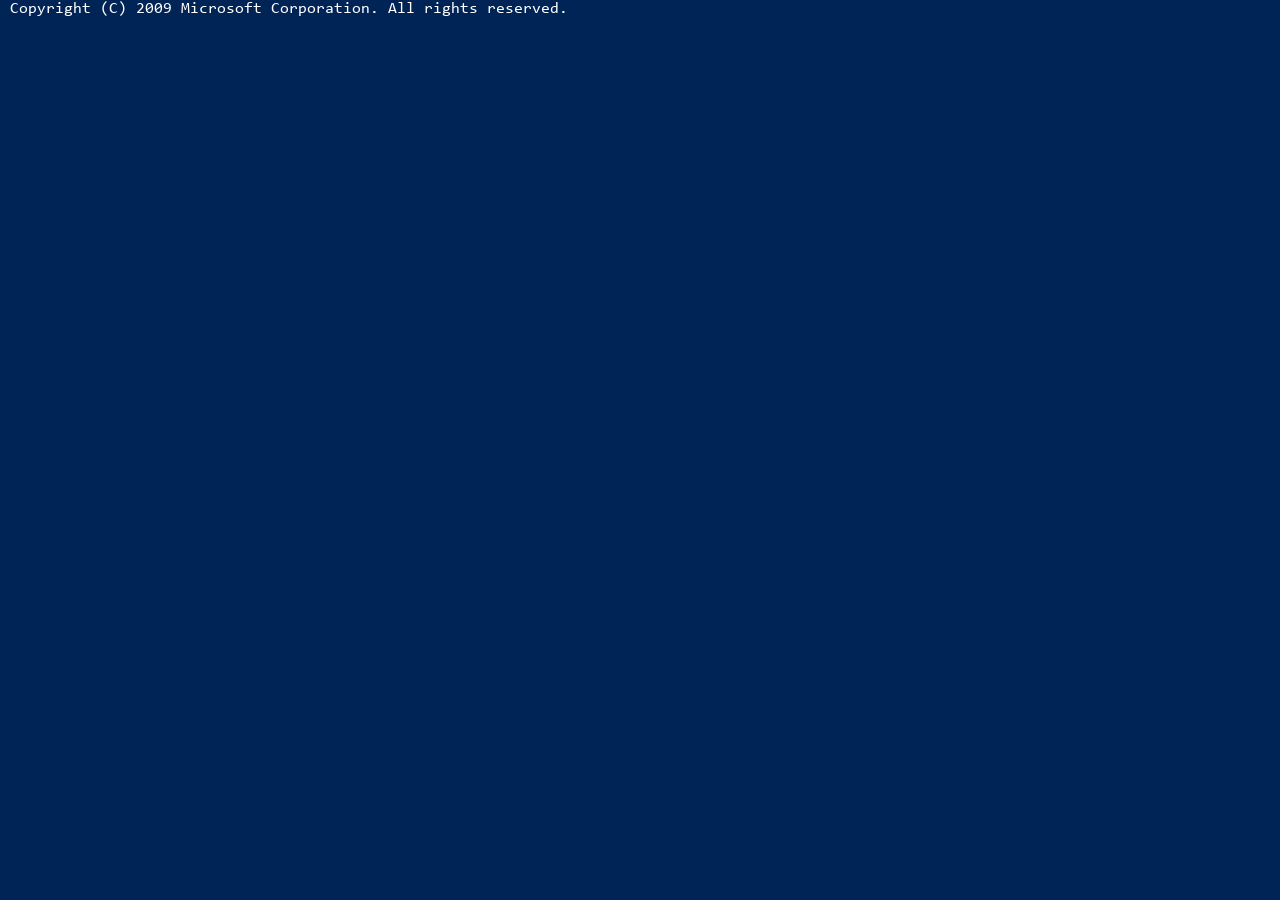
<file: temp.html>
<!DOCTYPE html> 
<html>
  <head>
    <link rel="stylesheet" href="style.css">

    <title>biora.ch</title>
   
  </head>
   <body>
    <div class="logo">
     <div id="welcome-text">Copyright (C) 2009 Microsoft Corporation. All rights reserved.</div>
    </div>

  </body> 



</html>
</file>
<file: style.css>
:root {
    background-color: #002456;
    color: white;
    margin-left: 10px;
    margin-right: 10px;
}

@font-face {
    font-family: 'Consolas';
    src: url('assets/fonts/Consolas-Regular.ttf');
}

html, body, div, span, applet, object, iframe, h1, h2, h3, h4, h5, h6, p, blockquote, pre, a, abbr, acronym, address, big, cite, code, del, dfn, em, img, ins, kbd, q, s, samp, small, strike, strong, sub, sup, tt, var, b, u, i,
 center,
 dl,
 dt,
 dd,
 ol,
 ul,
 li,
 fieldset,
 form,
 label,
 legend,
 table,
 caption,
 tbody,
 tfoot,
 thead,
 tr,
 th,
 td {
    margin:0;
    padding:0;
    border:0;
    font-size:100%;
    font:inherit;
    font-family: Consolas;
    vertical-align:baseline
} 

.logo {

}
</file>
